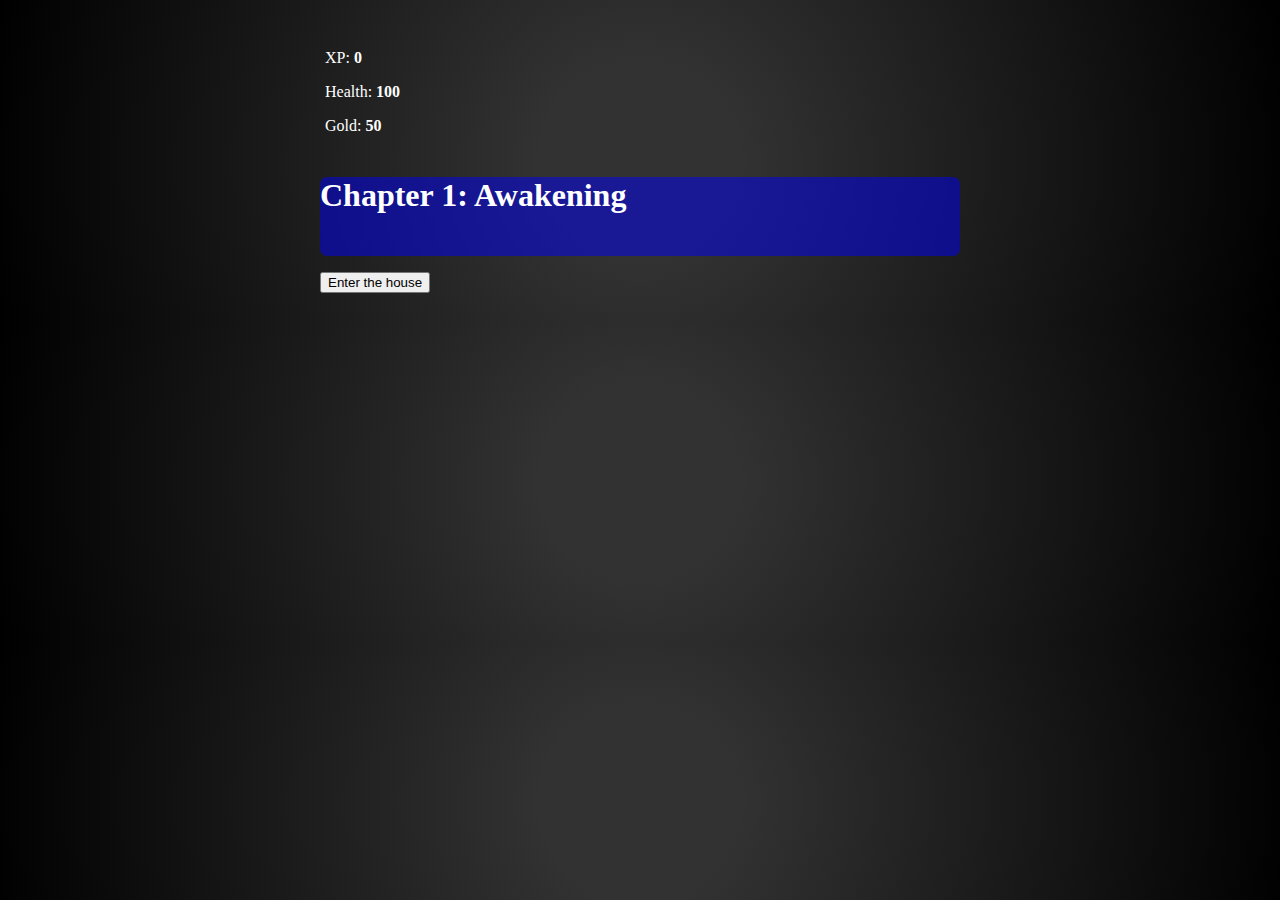
<file: index.html>
<!DOCTYPE html>

<html lang="en">
  <head>
    <meta charset="UTF-8">
    <meta name="viewport" content="width=device-width, initial-scale=1.0">
    <title>Choose Your Adventure</title>
    <link rel="stylesheet" href="styles.css">
  <head>
  <body>
    <main id="game">
      <div id="stats">
        <p><span class="stats">XP: <strong><span id="xpText">0</span></strong></span></p>
        <p><span class="stats">Health: <strong><span id="healthText">100</span></strong></span></p>
        <p><span class="stats">Gold: <strong><span id="goldText">50</span></strong></span></p>
      </div>
      <section id="story">
        <h1 id="chapterTitle">Chapter 1: Awakening</h1>
        <p id="text">
        </p>
      </section>
      <div id="beginAdventure">
        <button id="choice1">Enter the house</button>
      </div>
      <div id="monsterStats">
        <p><span class="stats">Monster Name: <strong><span id="monsterName"></span></strong></span></p>
        <p><span class="stats">Health: <strong><span id="monsterHealth"></span></strong></span></p>
      </div>
    </main>
  </body>
</html>
</file>
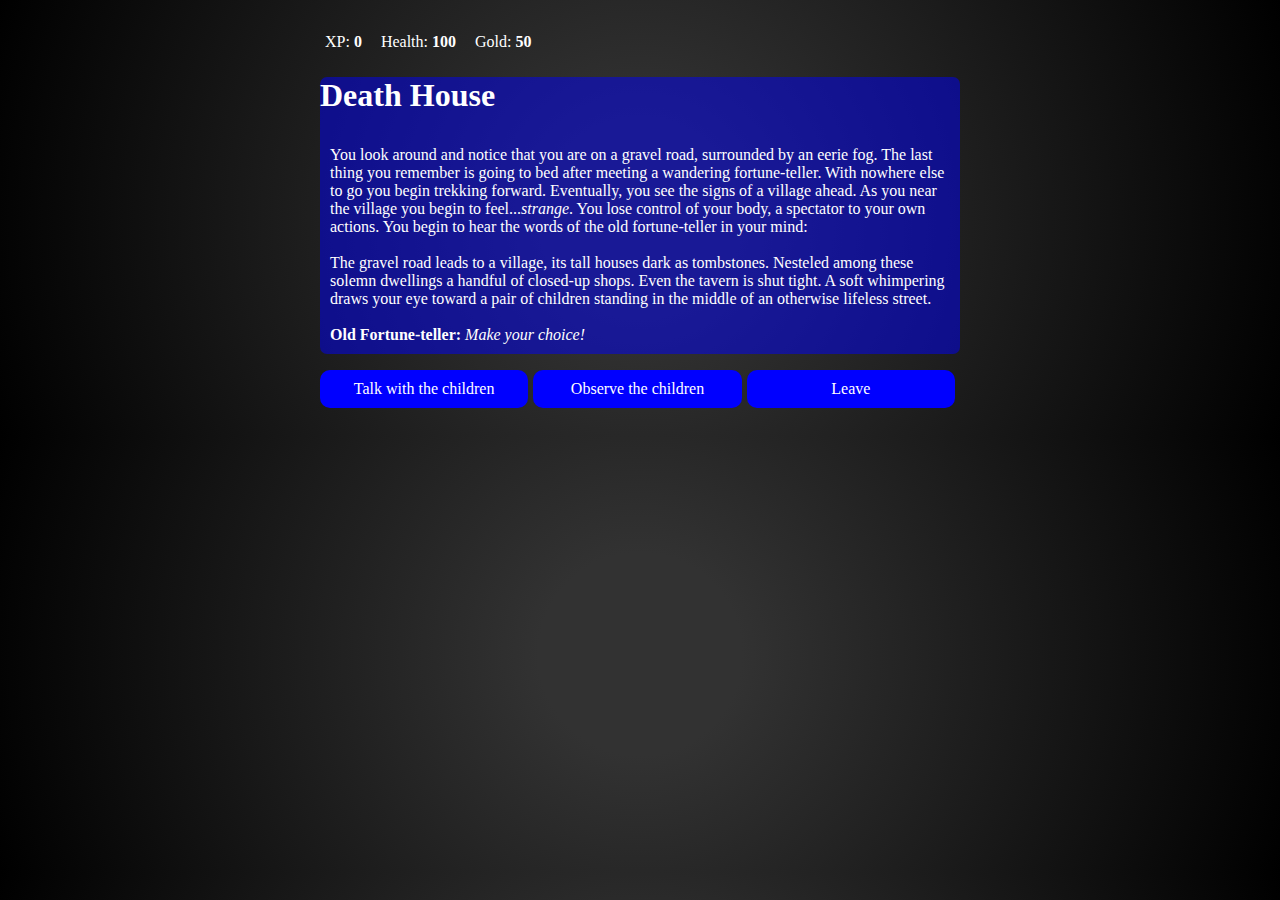
<file: story.html>
<!DOCTYPE html>

<html lang="en">
  <head>
    <meta charset="UTF-8">
    <meta name="viewport" content="width=device-width, initial-scale=1.0">
    <title>Choose Your Adventure</title>
    <link rel="stylesheet" href="styles.css">
  <head>
  <body>
    <main id="game">

      <section id="stats" aria-labelledby="stats-heading">
        <h2 id="stats-heading">Game Stats</h2>
        <span class="stats">XP: <strong><span id="xpText">0</span></strong></span>
        <span class="stats">Health: <strong><span id="healthText">100</span></strong></span>
        <span class="stats">Gold: <strong><span id="goldText">50</span></strong></span>
      </section>

      <section id="story" aria-labelledby="title">
        <h1 id="title">Death House</h1>
        <p id="text"></p>
      </section>

      <section id="choicesContainer"></section>

      <div id="monsterStats">
        <span class="stats">Monster Name: <strong><span id="monsterNameText"></span></strong></span>
        <span class="stats">Health: <strong><span id="monsterHealthText"></span></strong></span>
      </div>

    </main>
    <script src="main.js"></script>
  </body>
</html>
</file>
<file: styles.css>
body{
	background: radial-gradient(circle at center, rgb(50, 50, 50) 15%, rgb(0, 0, 0));
	color: white;
}
h2 {
	display: none;
}
#story {
	background-color: rgba(0, 0, 250, 50%);
	border-radius: 7px;
}
#text {
	color: white;
	padding: 10px;
	text-align: left;
}
#game {
	width: 50vw;
	margin: 0 auto;
	padding: 20px;
}
#choicesContainer {
	display: flex;
	justify-content: space-between;
}
.choiceButton {
	background-color: blue;
	width: 50vw;
	color: white;
	margin-right: 5px;
	padding: 10px;
	border: none;
	border-radius: 10px;
	font-family: fantasy;
	font-size: 16px;

}
.choiceButton:hover {
	background-color: lightblue;
	color: black;
}
#stats {
	margin: 0 auto;
	padding: 5px;
}
#monsterStats {
	display: none;
	border: 1px black solid;
	color: white;
	background-color: red;
}
.stats {
	padding-right: 15px;
}
</file>
